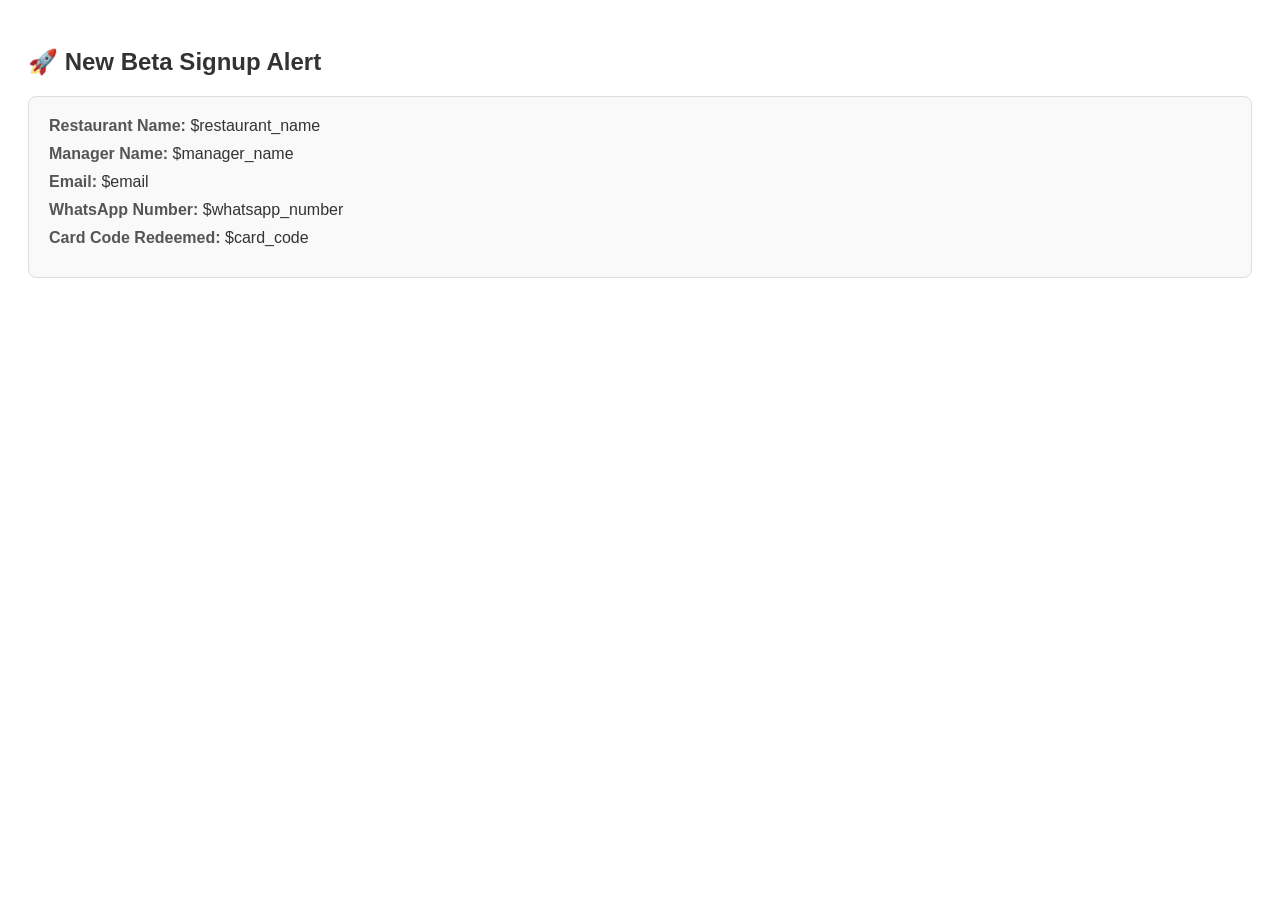
<file: app/templates/email/admin_new_signup.html>
<!DOCTYPE html>
<html>
<head>
    <meta charset="UTF-8">
    <style>
        body { font-family: Arial, sans-serif; padding: 20px; color: #333; }
        .box { border: 1px solid #ddd; padding: 20px; border-radius: 8px; background: #f9f9f9; }
        .item { margin-bottom: 10px; }
        .label { font-weight: bold; color: #555; }
    </style>
</head>
<body>
    <h2>🚀 New Beta Signup Alert</h2>
    <div class="box">
        <div class="item"><span class="label">Restaurant Name:</span> $restaurant_name</div>
        <div class="item"><span class="label">Manager Name:</span> $manager_name</div>
        <div class="item"><span class="label">Email:</span> $email</div>
        <div class="item"><span class="label">WhatsApp Number:</span> $whatsapp_number</div>
        <div class="item"><span class="label">Card Code Redeemed:</span> $card_code</div>
    </div>
</body>
</html>
</file>
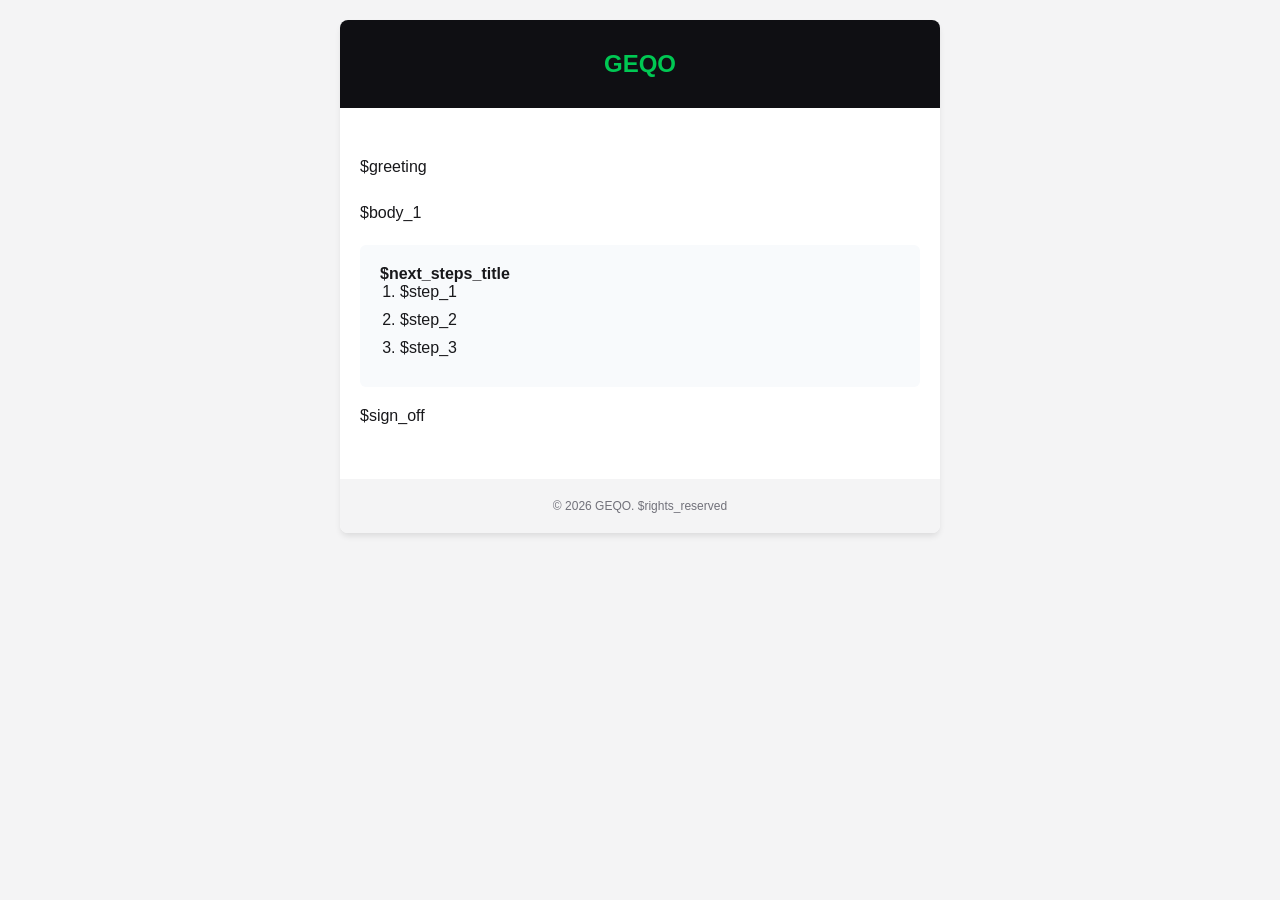
<file: app/templates/email/beta_confirmation.html>
<!DOCTYPE html>
<html lang="$locale" dir="$dir">
<head>
    <meta charset="UTF-8">
    <meta name="viewport" content="width=device-width, initial-scale=1.0">
    <title>Welcome to GEQO</title>
    <style>
        body {
            font-family: -apple-system, BlinkMacSystemFont, "Segoe UI", Roboto, "Helvetica Neue", Arial, sans-serif;
            margin: 0;
            padding: 0;
            background-color: #f4f4f5;
            color: #18181b;
        }
        .container {
            max-width: 600px;
            margin: 0 auto;
            background-color: #ffffff;
            border-radius: 8px;
            overflow: hidden;
            margin-top: 20px;
            box-shadow: 0 4px 6px -1px rgba(0, 0, 0, 0.1);
        }
        .header {
            background-color: #0f0f13;
            color: #ffffff;
            padding: 30px 20px;
            text-align: center;
        }
        .header h1 {
            margin: 0;
            font-size: 24px;
            color: #00c853;
        }
        .content {
            padding: 30px 20px;
            text-align: $align;
        }
        .content p {
            line-height: 1.6;
            margin-bottom: 20px;
        }
        .next-steps {
            background-color: #f8fafc;
            padding: 20px;
            border-radius: 6px;
            margin-top: 20px;
        }
        .next-steps ol {
            margin: 0;
            padding-left: 20px;
            padding-right: 20px;
        }
        .next-steps li {
            margin-bottom: 10px;
        }
        .footer {
            background-color: #f4f4f5;
            padding: 20px;
            text-align: center;
            font-size: 12px;
            color: #71717a;
        }
    </style>
</head>
<body>
    <div class="container">
        <div class="header">
            <h1>GEQO</h1>
        </div>
        <div class="content">
            <p>$greeting</p>
            <p>$body_1</p>
            <div class="next-steps">
                <strong>$next_steps_title</strong>
                <ol>
                    <li>$step_1</li>
                    <li>$step_2</li>
                    <li>$step_3</li>
                </ol>
            </div>
            <p>$sign_off</p>
        </div>
        <div class="footer">
            &copy; 2026 GEQO. $rights_reserved
        </div>
    </div>
</body>
</html>
</file>
